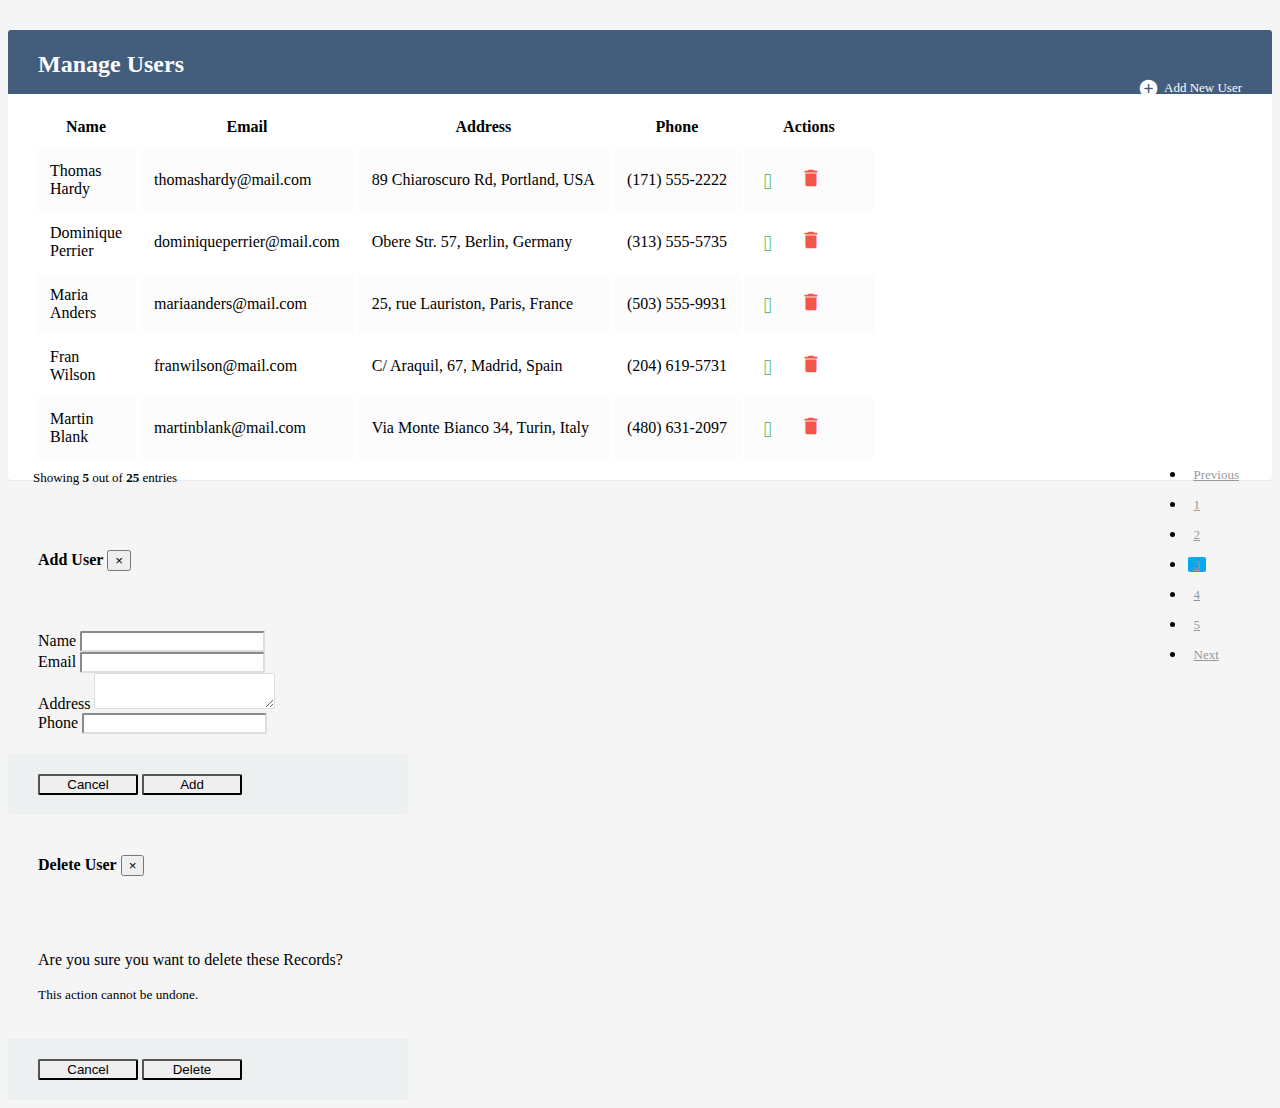
<file: manage_users.html>
<!DOCTYPE html>
<html lang="en">
<head>
    <meta charset="UTF-8">
    <meta http-equiv="X-UA-Compatible" content="IE=edge">
    <meta name="viewport" content="width=device-width, initial-scale=1.0">
    <title>Document</title>
    <link rel="stylesheet" href="https://use.fontawesome.com/releases/v5.6.3/css/all.css"
        integrity="sha384-UHRtZLI+pbxtHCWp1t77Bi1L4ZtiqrqD80Kn4Z8NTSRyMA2Fd33n5dQ8lWUE00s/" crossorigin="anonymous">
    <link rel="stylesheet" href="https://stackpath.bootstrapcdn.com/bootstrap/4.2.1/css/bootstrap.min.css"
        integrity="sha384-GJzZqFGwb1QTTN6wy59ffF1BuGJpLSa9DkKMp0DgiMDm4iYMj70gZWKYbI706tWS" crossorigin="anonymous">
    <link rel="stylesheet" href="https://fonts.googleapis.com/icon?family=Material+Icons">
    <link rel="stylesheet" href="style.css">  
    <link rel="stylesheet" href="manage_users.css">  
    
</head>
<body>

<div class="container">
    <div class="table-wrapper">
        <div class="table-title">
            <div class="row">
                <div class="col-sm-6">
                    <h2>Manage <b>Users</b></h2>
                </div>
                <div class="col-sm-6">
                    <a href="#addUserModal" class="btn btn-success" data-toggle="modal"><i
                            class="material-icons">&#xE147;</i> <span>Add New User</span></a>
                </div>
            </div>
        </div>
        <table class="table table-striped table-hover">
            <thead>
                <tr>
                    <th>Name</th>
                    <th>Email</th>
                    <th>Address</th>
                    <th>Phone</th>
                    <th>Actions</th>
                </tr>
            </thead>
            <tbody>
                <tr>
                    <td>Thomas Hardy</td>
                    <td>thomashardy@mail.com</td>
                    <td>89 Chiaroscuro Rd, Portland, USA</td>
                    <td>(171) 555-2222</td>
                    <td>
                        <a href="#editUserModal" class="edit" data-toggle="modal">
                            <i class="material-icons download_done" data-toggle="tooltip" title="Accept"></i>
                            </a>
                        <a href="#deleteUserModal" class="delete" data-toggle="modal"><i class="material-icons"
                                data-toggle="tooltip" title="Cancle">&#xE872;</i></a>
                    </td>
                </tr>
                <tr>
                    <td>Dominique Perrier</td>
                    <td>dominiqueperrier@mail.com</td>
                    <td>Obere Str. 57, Berlin, Germany</td>
                    <td>(313) 555-5735</td>
                    <td>
                        <a href="#editUserModal" class="edit" data-toggle="modal"><i class="material-icons download_done" data-toggle="tooltip" title="Accept"></i></a>
                        <a href="#deleteUserModal" class="delete" data-toggle="modal"><i class="material-icons"
                                data-toggle="tooltip" title="Cancle">&#xE872;</i></a>
                    </td>
                </tr>
                <tr>
                    <td>Maria Anders</td>
                    <td>mariaanders@mail.com</td>
                    <td>25, rue Lauriston, Paris, France</td>
                    <td>(503) 555-9931</td>
                    <td>
                        <a href="#editUserModal" class="edit" data-toggle="modal"><i class="material-icons download_done" data-toggle="tooltip" title="Accept"></i></a>
                        <a href="#deleteUserModal" class="delete" data-toggle="modal"><i class="material-icons"
                                data-toggle="tooltip" title="Cancle">&#xE872;</i></a>
                    </td>
                </tr>
                <tr>
                    <td>Fran Wilson</td>
                    <td>franwilson@mail.com</td>
                    <td>C/ Araquil, 67, Madrid, Spain</td>
                    <td>(204) 619-5731</td>
                    <td>
                        <a href="#editUserModal" class="edit" data-toggle="modal"><i class="material-icons download_done" data-toggle="tooltip" title="Accept"></i></a>
                        <a href="#deleteUserModal" class="delete" data-toggle="modal"><i class="material-icons"
                                data-toggle="tooltip" title="Cancle">&#xE872;</i></a>
                    </td>
                </tr>
                <tr>
                    <td>Martin Blank</td>
                    <td>martinblank@mail.com</td>
                    <td>Via Monte Bianco 34, Turin, Italy</td>
                    <td>(480) 631-2097</td>
                    <td>
                        <a href="#editUserModal" class="edit" data-toggle="modal"><i class="material-icons download_done" data-toggle="tooltip" title="Accept"></i></a>
                        <a href="#deleteUserModal" class="delete" data-toggle="modal"><i class="material-icons"
                                data-toggle="tooltip" title="Cancle">&#xE872;</i></a>
                    </td>
                </tr>
            </tbody>
        </table>
        <div class="clearfix">
            <div class="hint-text">Showing <b>5</b> out of <b>25</b> entries</div>
            <ul class="pagination">
                <li class="page-item disabled"><a href="#">Previous</a></li>
                <li class="page-item"><a href="#" class="page-link">1</a></li>
                <li class="page-item"><a href="#" class="page-link">2</a></li>
                <li class="page-item active"><a href="#" class="page-link">3</a></li>
                <li class="page-item"><a href="#" class="page-link">4</a></li>
                <li class="page-item"><a href="#" class="page-link">5</a></li>
                <li class="page-item"><a href="#" class="page-link">Next</a></li>
            </ul>
        </div>
    </div>
</div>

<!-- Add User Modal HTML -->
<div id="addUserModal" class="modal fade">
    <div class="modal-dialog">
        <div class="modal-content">
            <form>
                <div class="modal-header">
                    <h4 class="modal-title">Add User</h4>
                    <button type="button" class="close" data-dismiss="modal" aria-hidden="true">&times;</button>
                </div>
                <div class="modal-body">
                    <div class="form-group">
                        <label>Name</label>
                        <input type="text" class="form-control" required>
                    </div>
                    <div class="form-group">
                        <label>Email</label>
                        <input type="email" class="form-control" required>
                    </div>
                    <div class="form-group">
                        <label>Address</label>
                        <textarea class="form-control" required></textarea>
                    </div>
                    <div class="form-group">
                        <label>Phone</label>
                        <input type="text" class="form-control" required>
                    </div>
                </div>
                <div class="modal-footer">
                    <input type="button" class="btn btn-default" data-dismiss="modal" value="Cancel">
                    <input type="submit" class="btn btn-success" value="Add">
                </div>
            </form>
        </div>
    </div>
</div>

<!-- Delete User Modal HTML -->
<div id="deleteUserModal" class="modal fade">
    <div class="modal-dialog">
        <div class="modal-content">
            <form>
                <div class="modal-header">
                    <h4 class="modal-title">Delete User</h4>
                    <button type="button" class="close" data-dismiss="modal" aria-hidden="true">&times;</button>
                </div>
                <div class="modal-body">
                    <p>Are you sure you want to delete these Records?</p>
                    <p class="text-warning"><small>This action cannot be undone.</small></p>
                </div>
                <div class="modal-footer">
                    <input type="button" class="btn btn-default" data-dismiss="modal" value="Cancel">
                    <input type="submit" class="btn btn-danger" value="Delete">
                </div>
            </form>
        </div>
    </div>
</div>



<script src="https://code.jquery.com/jquery-3.2.1.slim.min.js"
    integrity="sha384-KJ3o2DKtIkvYIK3UENzmM7KCkRr/rE9/Qpg6aAZGJwFDMVNA/GpGFF93hXpG5KkN"
    crossorigin="anonymous"></script>
<script src="https://cdn.jsdelivr.net/npm/popper.js@1.12.9/dist/umd/popper.min.js"
    integrity="sha384-ApNbgh9B+Y1QKtv3Rn7W3mgPxhU9K/ScQsAP7hUibX39j7fakFPskvXusvfa0b4Q"
    crossorigin="anonymous"></script>
<script src="https://cdn.jsdelivr.net/npm/bootstrap@4.0.0/dist/js/bootstrap.min.js"
    integrity="sha384-JZR6Spejh4U02d8jOt6vLEHfe/JQGiRRSQQxSfFWpi1MquVdAyjUar5+76PVCmYl"
    crossorigin="anonymous"></script>


    <script src="script.js"></script>
</body>
</html>
</file>
<file: style.css>
body {
  background-color: #f5f5f5;
}
/**
* View User Details
*/
#faq {
  width: 100%;
}
#faq .card {
  margin-bottom: 30px;
  border: 0;
}

#faq .card .card-header {
  border: 0;
  -webkit-box-shadow: 0 0 20px 0 rgba(213, 213, 213, 0.5);
  box-shadow: 0 0 20px 0 rgba(213, 213, 213, 0.5);
  border-radius: 2px;
  padding: 0;
}

#faq .card .card-header .btn-header-link {
  display: block;
  text-align: left;
  background: #207efb;
  padding: 20px;
  font-weight: bold;
  text-transform: capitalize;
}
.btn.btn-header-link[aria-expanded="true"] {
  color: #fff;
}
#faq .card .card-header .btn-header-link:after {
  content: "\f106";
  font-family: "Font Awesome 5 Free";
  font-weight: 900;
  float: right;
}

#faq .card .card-header .btn-header-link.collapsed {
  background: #fff;
  /* color: #000; */
}

#faq .card .card-header .btn-header-link.collapsed:after {
  content: "\f107";
}

#faq .card .collapsing {
  background: #fff;
  line-height: 30px;
}

#faq .card .collapse {
  border: 0;
}

#faq .card .collapse.show {
  background: #fff;
  line-height: 30px;
  color: #222;
}

@media screen and (max-width: 576px) {
  .sm-h4 {
    font-size: 20px;
  }
}
</file>
<file: manage_users.css>
/** 
*  Manage User Page css start
*/

.table-wrapper {
  background: #fff;
  padding: 20px 25px;
  margin: 30px 0;
  border-radius: 3px;
  box-shadow: 0 1px 1px rgba(0, 0, 0, 0.05);
}
.table-title {
  padding-bottom: 15px;
  background: #435d7d;
  color: #fff;
  padding: 16px 30px;
  margin: -20px -25px 10px;
  border-radius: 3px 3px 0 0;
}
.table-title h2 {
  margin: 5px 0 0;
  font-size: 24px;
}
.table-title .btn-group {
  float: right;
}
.table-title .btn {
  color: #fff;
  float: right;
  font-size: 13px;
  border: none;
  min-width: 50px;
  border-radius: 2px;
  border: none;
  outline: none !important;
  margin-left: 10px;
}
.table-title .btn i {
  float: left;
  font-size: 21px;
  margin-right: 5px;
}
.table-title .btn span {
  float: left;
  margin-top: 2px;
}
table.table tr th,
table.table tr td {
  border-color: #e9e9e9;
  padding: 12px 15px;
  vertical-align: middle;
}
table.table tr th:first-child {
  width: 60px;
}
table.table tr th:last-child {
  width: 100px;
}
table.table-striped tbody tr:nth-of-type(odd) {
  background-color: #fcfcfc;
}
table.table-striped.table-hover tbody tr:hover {
  background: #f5f5f5;
}
table.table th i {
  font-size: 13px;
  margin: 0 5px;
  cursor: pointer;
}
table.table td:last-child i {
  opacity: 0.9;
  font-size: 22px;
  margin: 0 5px;
}
table.table td a {
  font-weight: bold;
  color: #566787;
  display: inline-block;
  text-decoration: none;
  outline: none !important;
}
table.table td a:hover {
  color: #2196f3;
}
table.table td a.edit {
  color: #28a745;
}
table.table td a.delete {
  color: #f44336;
}
table.table td i {
  font-size: 19px;
}
table.table .avatar {
  border-radius: 50%;
  vertical-align: middle;
  margin-right: 10px;
}
.pagination {
  float: right;
  margin: 0 0 5px;
}
.pagination li a {
  border: none;
  font-size: 13px;
  min-width: 30px;
  min-height: 30px;
  color: #999;
  margin: 0 2px;
  line-height: 30px;
  border-radius: 2px !important;
  text-align: center;
  padding: 0 6px;
}
.pagination li a:hover {
  color: #666;
}
.pagination li.active a,
.pagination li.active a.page-link {
  background: #03a9f4;
}
.pagination li.active a:hover {
  background: #0397d6;
}
.pagination li.disabled i {
  color: #ccc;
}
.pagination li i {
  font-size: 16px;
  padding-top: 6px;
}
.hint-text {
  float: left;
  margin-top: 10px;
  font-size: 13px;
}

/* Custom checkbox */
.custom-checkbox {
  position: relative;
}
.custom-checkbox input[type="checkbox"] {
  opacity: 0;
  position: absolute;
  margin: 5px 0 0 3px;
  z-index: 9;
}
.custom-checkbox label:before {
  width: 18px;
  height: 18px;
}
.custom-checkbox label:before {
  content: "";
  margin-right: 10px;
  display: inline-block;
  vertical-align: text-top;
  background: white;
  border: 1px solid #bbb;
  border-radius: 2px;
  box-sizing: border-box;
  z-index: 2;
}
.custom-checkbox input[type="checkbox"]:checked + label:after {
  content: "";
  position: absolute;
  left: 6px;
  top: 3px;
  width: 6px;
  height: 11px;
  border: solid #000;
  border-width: 0 3px 3px 0;
  transform: inherit;
  z-index: 3;
  transform: rotateZ(45deg);
}
.custom-checkbox input[type="checkbox"]:checked + label:before {
  border-color: #03a9f4;
  background: #03a9f4;
}
.custom-checkbox input[type="checkbox"]:checked + label:after {
  border-color: #fff;
}
.custom-checkbox input[type="checkbox"]:disabled + label:before {
  color: #b8b8b8;
  cursor: auto;
  box-shadow: none;
  background: #ddd;
}
/* Modal styles */
.modal .modal-dialog {
  max-width: 400px;
}
.modal .modal-header,
.modal .modal-body,
.modal .modal-footer {
  padding: 20px 30px;
}
.modal .modal-content {
  border-radius: 3px;
}
.modal .modal-footer {
  background: #ecf0f1;
  border-radius: 0 0 3px 3px;
}
.modal .modal-title {
  display: inline-block;
}
.modal .form-control {
  border-radius: 2px;
  box-shadow: none;
  border-color: #dddddd;
}
.modal textarea.form-control {
  resize: vertical;
}
.modal .btn {
  border-radius: 2px;
  min-width: 100px;
}
.modal form label {
  font-weight: normal;
}
</file>
